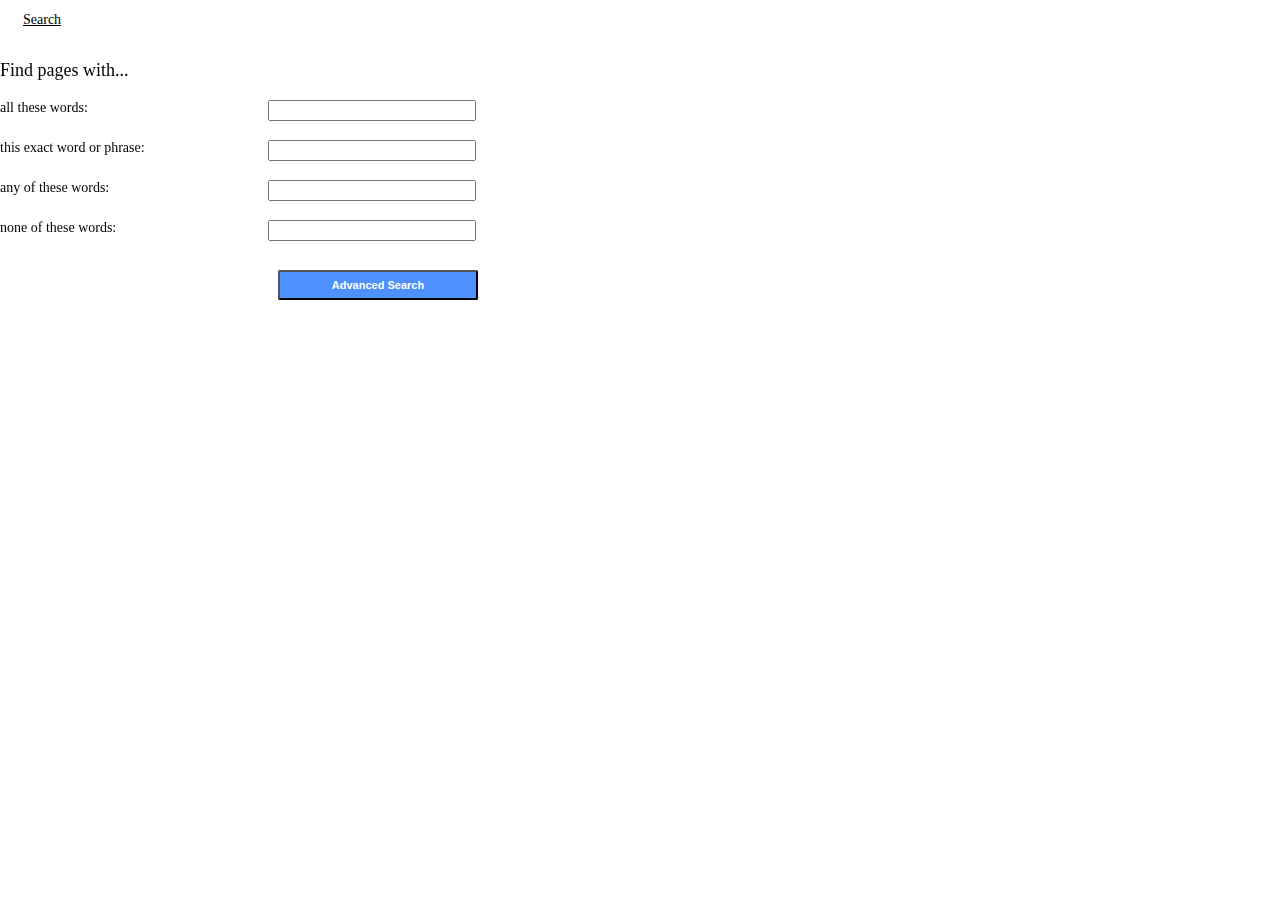
<file: projects/2020/x/search/advanced.html>
<!DOCTYPE html>
<html lang="en">
    <head>
        <title>Advanced Search</title>
        <link rel="stylesheet" href="https://stackpath.bootstrapcdn.com/bootstrap/4.5.0/css/bootstrap.min.css" integrity="sha384-9aIt2nRpC12Uk9gS9baDl411NQApFmC26EwAOH8WgZl5MYYxFfc+NcPb1dKGj7Sk" crossorigin="anonymous">
        <link rel="stylesheet" href="styles.css">
    </head>
    <body>
        <div class="d-flex flex-row-reverse header" style="margin-bottom:2em;">
            <div class="p-2 bd-highlight"><a href="index.html">Search</a></div>
        </div>

        <style>
            .text {
                width: 250px;
                position: fixed;
                left: 0;

            }
            .row {
              margin: 10px;
              padding-left:250px;
              height:30px;
            }
            input {
              width:200px;
            }
        </style>

        <div>
            <form action="https://www.google.com/search">
                <div style="font-size:14px;">
                    <div class="row">
                        <div class="col text" style="font-size:18px">Find pages with...</div>
                    </div>
                    <div class="row">
                        <div class="col text">all these words:</div>
                        <div class="col"><input type="text" name="as_q"></div>
                    </div>
                    <div class="row">
                        <div class="col text">this exact word or phrase:</div>
                        <div class="col"><input type="text" name="as_epq"></div>
                    </div>
                    <div class="row">
                        <div class="col text">any of these words:</div>
                        <div class="col"><input type="text" name="as_oq"></div>
                    </div>
                    <div class="row">
                        <div class="col text">none of these words:</div>
                        <div class="col"><input type="text" name="as_eq"></div>
                    </div>
                    <div class="row">
                        <div class="col text"></div>
                        <div class="col"><input type="submit" value="Advanced Search" style="background:#4d90fe; color:#FFFFFF; font-weight:bold; padding: 0 12px; font-size:11px; border-radius: 2px; height:30px"></div>
                    </div>
                </div>
            </form>
        </div>
    </body>
</html>
</file>
<file: projects/2020/x/search/styles.css>
a {
  color: black;
  margin: 5px;
  font-size: 14px;
}

.header {
  margin-top: 10px;
  margin-right: 10px;
  margin-left: 10px;
}

input[type=submit] {
    margin: 10px;
}
</file>
